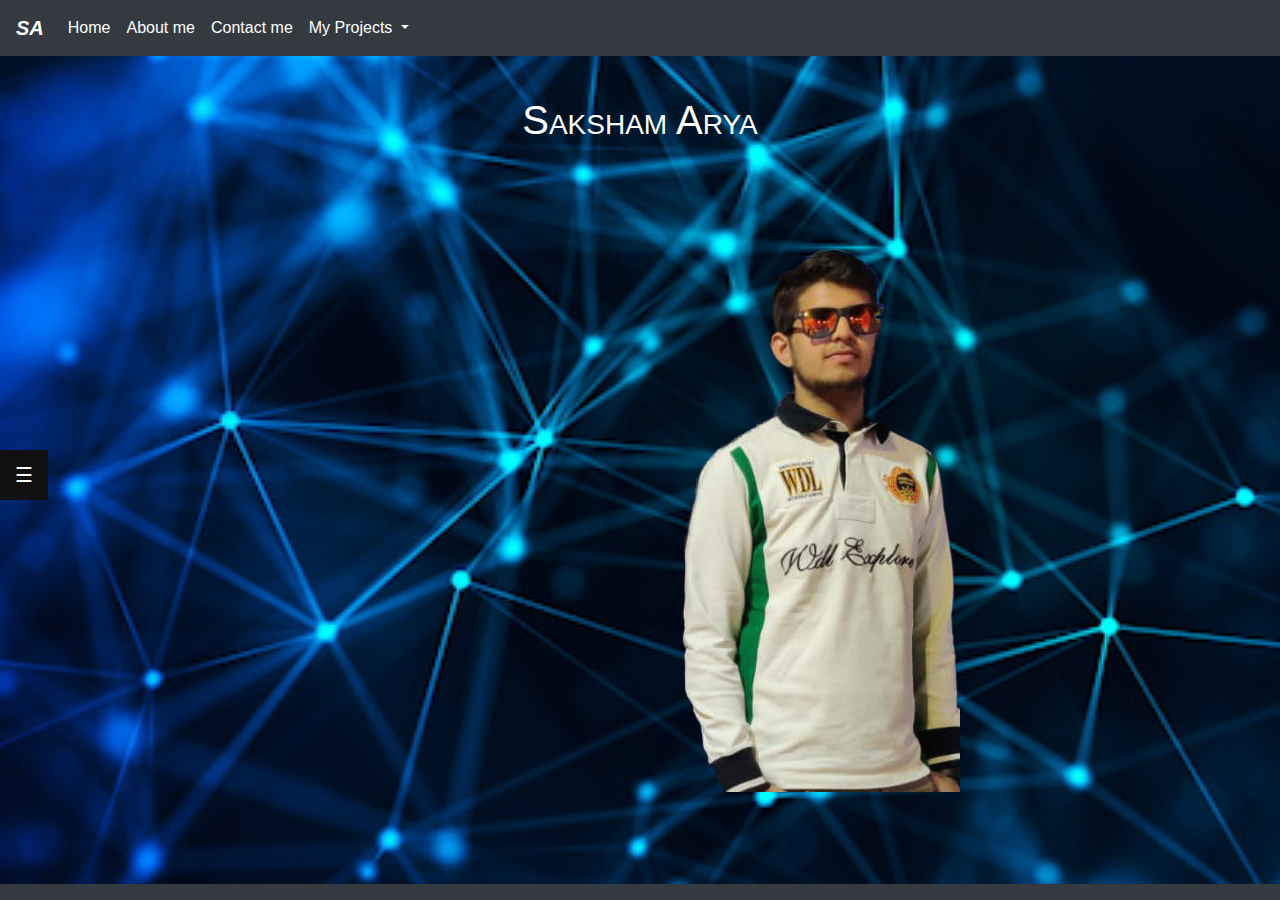
<file: index.html>
<html>
<link rel="stylesheet" href="https://stackpath.bootstrapcdn.com/bootstrap/4.4.1/css/bootstrap.min.css" integrity="sha384-Vkoo8x4CGsO3+Hhxv8T/Q5PaXtkKtu6ug5TOeNV6gBiFeWPGFN9MuhOf23Q9Ifjh" crossorigin="anonymous">
<script src="https://code.jquery.com/jquery-3.4.1.slim.min.js" integrity="sha384-J6qa4849blE2+poT4WnyKhv5vZF5SrPo0iEjwBvKU7imGFAV0wwj1yYfoRSJoZ+n" crossorigin="anonymous"></script>
<script src="https://cdn.jsdelivr.net/npm/popper.js@1.16.0/dist/umd/popper.min.js" integrity="sha384-Q6E9RHvbIyZFJoft+2mJbHaEWldlvI9IOYy5n3zV9zzTtmI3UksdQRVvoxMfooAo" crossorigin="anonymous"></script>
<script src="https://stackpath.bootstrapcdn.com/bootstrap/4.4.1/js/bootstrap.min.js" integrity="sha384-wfSDF2E50Y2D1uUdj0O3uMBJnjuUD4Ih7YwaYd1iqfktj0Uod8GCExl3Og8ifwB6" crossorigin="anonymous"></script>
<head>
<title>
My Portfolio
</title>

</head>

<header>
<nav class="navbar navbar-expand-lg navbar-light bg-dark" >
  <a class="navbar-brand" href="#" style="color:white;"><b><i>SA</i></b></a>
  <button class="navbar-toggler" type="button" data-toggle="collapse" data-target="#navbarSupportedContent" aria-controls="navbarSupportedContent" aria-expanded="false" aria-label="Toggle navigation">
    <span class="navbar-toggler-icon"></span>
  </button>

  <div class="collapse navbar-collapse" id="navbarSupportedContent">
    <ul class="navbar-nav mr-auto">
      <li class="nav-item active">
        <a class="nav-link" href="index.html" style="color: white;">Home <span class="sr-only">(current)</span></a>
      </li>
        <li class="nav-item active">
        <a class="nav-link" href="aboutme.html"style="color: white;">About me  <span class="sr-only">(current)</span></a>
      </li>
        <li class="nav-item active">
        <a class="nav-link" href="contact.html"style="color: white;">Contact me <span class="sr-only">(current)</span></a>
      </li>
  
  
      <li class="nav-item dropdown">
        <a class="nav-link dropdown-toggle" href="#" id="navbarDropdown" role="button" data-toggle="dropdown" aria-haspopup="true" aria-expanded="false" style="color: white;">
          My Projects
        </a>
        <div class="dropdown-menu" aria-labelledby="navbarDropdown">
          <a class="dropdown-item" href="https://saksham-ar.github.io/opensoft-news/">News site</a>
          <a class="dropdown-item" href="https://github.com/sAksham-Ar/contacx.git">Contact database</a>
         
      </li>
     
  </div>
</nav>
</header>
<link type="text/css" rel="stylesheet" href="styles.css">
<body >
<div class="im" id="im">
  <a href="javascript:void(0)" class="closebtn" onclick="closeNav()">&times;</a>
  <a href="https://www.facebook.com/saksham.arya.14"><img src="fb.png" id="im1"></a>
  <a href="https://www.instagram.com/s_a_ksham_a/"><img src="insta.png" id="im2"></a>

</div>
<div id="main">
<button class="openbtn" onclick="openNav()">&#9776;</button>
</div>
<script>
  function openNav() {
  document.getElementById("im").style.width = "105px";
  document.getElementById("main").style.marginLeft = "105px";
}


function closeNav() {
  document.getElementById("im").style.width = "0";
  document.getElementById("main").style.marginLeft = "0";
}
</script> 
   <div class="container-fluid" style="text-align: center;">
    <h1 style="color: white;font-variant: small-caps;" >
      Saksham Arya
    </h1> 
  
   <img src="pic.png" >
  
  </div>
  <nav class="navbar fixed-bottom navbar-light bg-dark">
  
      
      
 
    
  </nav>
 
</body>


</html>
</file>
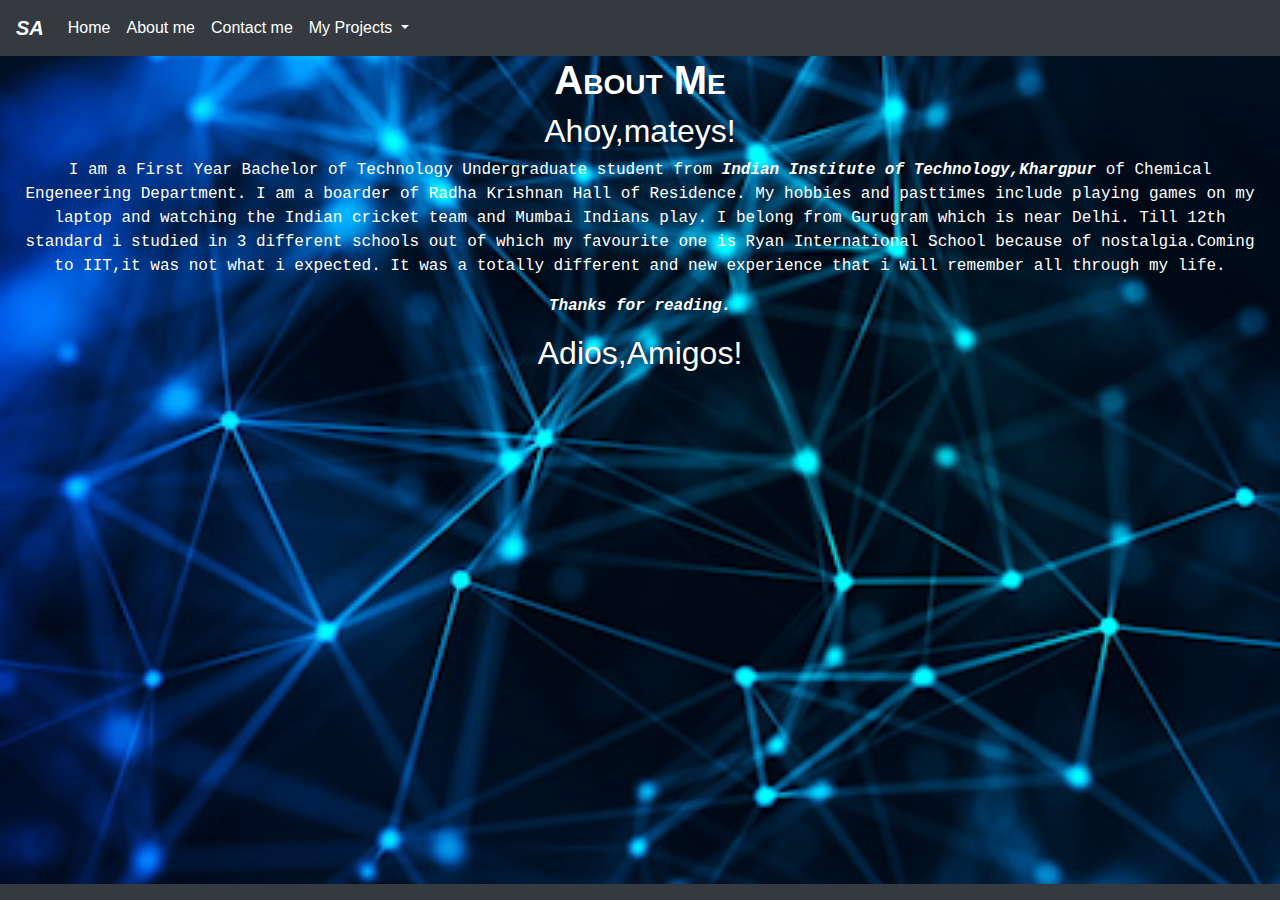
<file: aboutme.html>
<html>
<link rel="stylesheet" href="https://stackpath.bootstrapcdn.com/bootstrap/4.4.1/css/bootstrap.min.css" integrity="sha384-Vkoo8x4CGsO3+Hhxv8T/Q5PaXtkKtu6ug5TOeNV6gBiFeWPGFN9MuhOf23Q9Ifjh" crossorigin="anonymous">
<script src="https://code.jquery.com/jquery-3.4.1.slim.min.js" integrity="sha384-J6qa4849blE2+poT4WnyKhv5vZF5SrPo0iEjwBvKU7imGFAV0wwj1yYfoRSJoZ+n" crossorigin="anonymous"></script>
<script src="https://cdn.jsdelivr.net/npm/popper.js@1.16.0/dist/umd/popper.min.js" integrity="sha384-Q6E9RHvbIyZFJoft+2mJbHaEWldlvI9IOYy5n3zV9zzTtmI3UksdQRVvoxMfooAo" crossorigin="anonymous"></script>
<script src="https://stackpath.bootstrapcdn.com/bootstrap/4.4.1/js/bootstrap.min.js" integrity="sha384-wfSDF2E50Y2D1uUdj0O3uMBJnjuUD4Ih7YwaYd1iqfktj0Uod8GCExl3Og8ifwB6" crossorigin="anonymous"></script>
<head>
<title>
My Portfolio
</title>

</head>

<header>
<nav class="navbar navbar-expand-lg navbar-light bg-dark" >
  <a class="navbar-brand" href="#" style="color:white;"><b><i>SA</i></b></a>
  <button class="navbar-toggler" type="button" data-toggle="collapse" data-target="#navbarSupportedContent" aria-controls="navbarSupportedContent" aria-expanded="false" aria-label="Toggle navigation">
    <span class="navbar-toggler-icon"></span>
  </button>

  <div class="collapse navbar-collapse" id="navbarSupportedContent">
    <ul class="navbar-nav mr-auto">
      <li class="nav-item active">
        <a class="nav-link" href="index.html" style="color: white;">Home <span class="sr-only">(current)</span></a>
      </li>
        <li class="nav-item active">
        <a class="nav-link" href="aboutme.html"style="color: white;">About me  <span class="sr-only">(current)</span></a>
      </li>
        <li class="nav-item active">
        <a class="nav-link" href="contact.html"style="color: white;">Contact me <span class="sr-only">(current)</span></a>
      </li>
  
  
      <li class="nav-item dropdown">
        <a class="nav-link dropdown-toggle" href="#" id="navbarDropdown" role="button" data-toggle="dropdown" aria-haspopup="true" aria-expanded="false" style="color: white;">
          My Projects
        </a>
        <div class="dropdown-menu" aria-labelledby="navbarDropdown">
          <a class="dropdown-item" href="https://saksham-ar.github.io/opensoft-news/">News site</a>
          <a class="dropdown-item" href="https://github.com/sAksham-Ar/contacx.git">Contact database</a>
         
      </li>
     
  </div>
</nav>
</header>
<link type="text/css" rel="stylesheet" href="styles.css">
<body >

    <div class="container-fluid" style="text-align: center;">
        <h1 style="color: white;font-variant: small-caps;">
          <b>About Me</b>
        </h1> 
        <h2 style="color: white;">
          Ahoy,mateys!
        </h2>
        <p>

             I am a First Year Bachelor of Technology Undergraduate student from 
             <b><i>Indian Institute of Technology,Khargpur</i></b> of Chemical Engeneering Department.
             I am a boarder of Radha Krishnan Hall of Residence. 
             My hobbies and pasttimes include playing games on my laptop and 
             watching the Indian cricket team and Mumbai Indians play.
             I belong from Gurugram which is near Delhi.
             Till 12th standard i studied in 3 different schools 
             out of which my favourite one is Ryan International School 
             because of nostalgia.Coming to IIT,it was not what i expected.
             It was a totally different and new experience that i will remember all through my life.
             
     </p>
    </div>
     <div class="jk">
     <p>
       <b>
         <i>
       Thanks for reading.
       </i>
       </b>
     </p>
     <h2 style="color: white;">
       Adios,Amigos!
     </h2>
      </div>
      <nav class="navbar fixed-bottom navbar-light bg-dark">
  
      
      
 
    
      </nav>
    </body>
    </html>
</file>
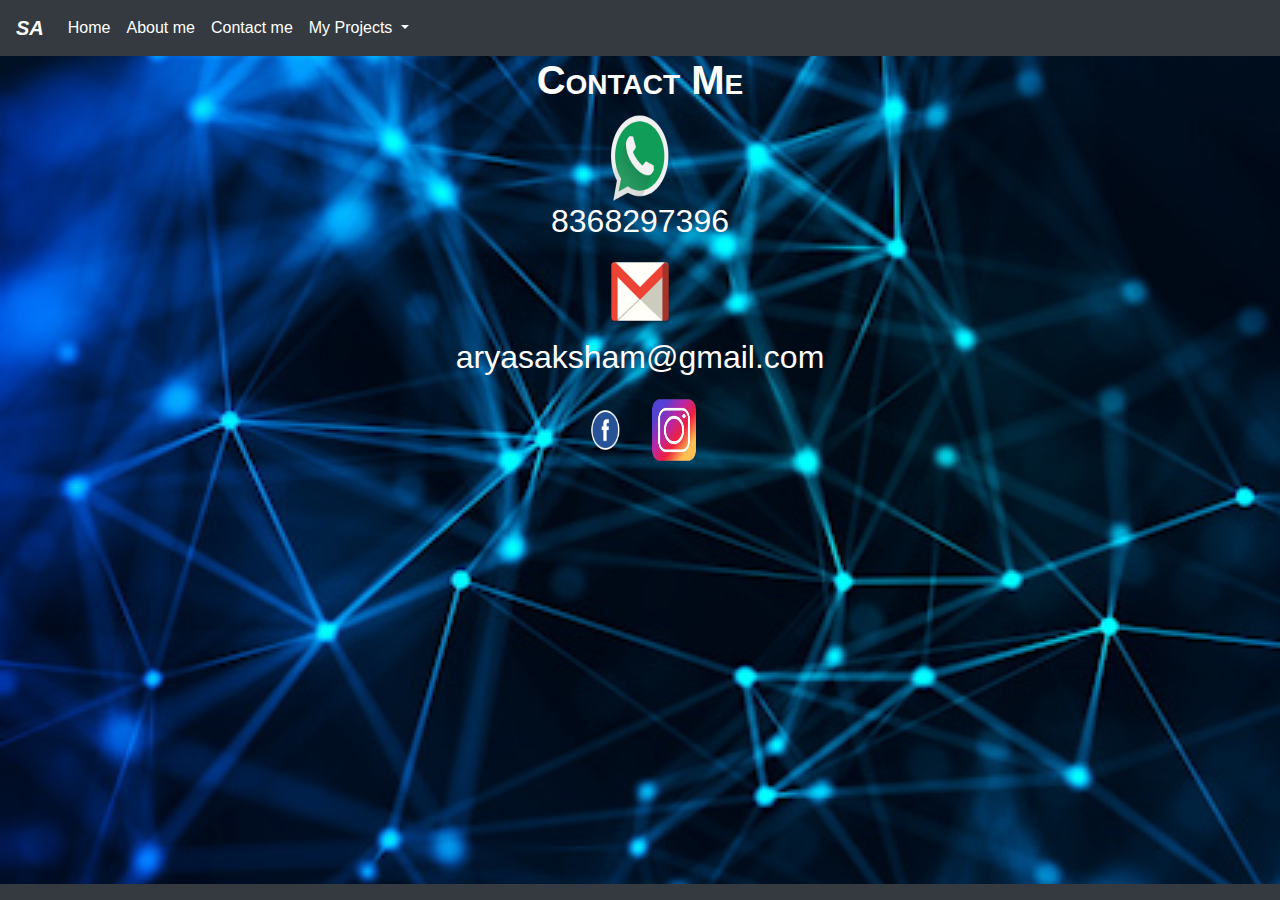
<file: contact.html>
<html>
<link rel="stylesheet" href="https://stackpath.bootstrapcdn.com/bootstrap/4.4.1/css/bootstrap.min.css" integrity="sha384-Vkoo8x4CGsO3+Hhxv8T/Q5PaXtkKtu6ug5TOeNV6gBiFeWPGFN9MuhOf23Q9Ifjh" crossorigin="anonymous">

<head>
<title>
My Portfolio
</title>

</head>

<header>
<nav class="navbar navbar-expand-lg navbar-light bg-dark" >
  <a class="navbar-brand" href="#" style="color:white;"><b><i>SA</i></b></a>
  <button class="navbar-toggler" type="button" data-toggle="collapse" data-target="#navbarSupportedContent" aria-controls="navbarSupportedContent" aria-expanded="false" aria-label="Toggle navigation">
    <span class="navbar-toggler-icon"></span>
  </button>

  <div class="collapse navbar-collapse" id="navbarSupportedContent">
    <ul class="navbar-nav mr-auto">
      <li class="nav-item active">
        <a class="nav-link" href="index.html" style="color: white;">Home <span class="sr-only">(current)</span></a>
      </li>
        <li class="nav-item active">
        <a class="nav-link" href="aboutme.html"style="color: white;">About me  <span class="sr-only">(current)</span></a>
      </li>
        <li class="nav-item active">
        <a class="nav-link" href="contact.html"style="color: white;">Contact me <span class="sr-only">(current)</span></a>
      </li>
  
  
      <li class="nav-item dropdown">
        <a class="nav-link dropdown-toggle" href="#" id="navbarDropdown" role="button" data-toggle="dropdown" aria-haspopup="true" aria-expanded="false" style="color: white;">
          My Projects
        </a>
        <div class="dropdown-menu" aria-labelledby="navbarDropdown">
          <a class="dropdown-item" href="https://saksham-ar.github.io/opensoft-news/">News site</a>
          <a class="dropdown-item" href="https://github.com/sAksham-Ar/contacx.git">Contact database</a>
         
      </li>
     
  </div>
</nav>
</header>
<link type="text/css" rel="stylesheet" href="styles.css">
<body >
    <div class="container-fluid" style="text-align: center;">
        <h1 style="color: white;font-variant: small-caps;">
          <b>Contact Me</b>
        </h1> 
    </div>
    <div class="koll">
    <img src="wa.png">
    <h2>
        8368297396
    </h2>     
     </div>
     <div class="koll">
        <img src="gmail.png">
        <h2>
            aryasaksham@gmail.com
        </h2>     
         </div>
         <div class="koll">
            <a href="https://www.facebook.com/saksham.arya.14"><img src="fb.png"></a>
            <a href="https://www.instagram.com/s_a_ksham_a/"><img src="insta.png"></a>
            
             </div>
    



             <nav class="navbar fixed-bottom navbar-light bg-dark">
  
      
      
 
    
            </nav>
   

</body>
<script src="https://code.jquery.com/jquery-3.4.1.slim.min.js" integrity="sha384-J6qa4849blE2+poT4WnyKhv5vZF5SrPo0iEjwBvKU7imGFAV0wwj1yYfoRSJoZ+n" crossorigin="anonymous"></script>
<script src="https://cdn.jsdelivr.net/npm/popper.js@1.16.0/dist/umd/popper.min.js" integrity="sha384-Q6E9RHvbIyZFJoft+2mJbHaEWldlvI9IOYy5n3zV9zzTtmI3UksdQRVvoxMfooAo" crossorigin="anonymous"></script>
<script src="https://stackpath.bootstrapcdn.com/bootstrap/4.4.1/js/bootstrap.min.js" integrity="sha384-wfSDF2E50Y2D1uUdj0O3uMBJnjuUD4Ih7YwaYd1iqfktj0Uod8GCExl3Og8ifwB6" crossorigin="anonymous"></script>

</html>
</file>
<file: styles.css>
body{
      background-image: url('bac.jpg');
      background-repeat: no-repeat;

  background-size: cover;
  color: white;
    }
    @keyframes example {
      from {top: -300px;opacity: 0;}
      to {top:600px;opacity: 1;}
    }
    .container-fluid h1
    {
      
      animation-name: example;
      animation-duration: 4s;
    }
    .jk
    {
      text-align: center;
    }
     .jk p
     {
      font-family: 'Courier New', Courier, monospace;
      color: white;
      animation-name: example;
      animation-duration: 50s;
     }
     .jk h2
     {
       
      animation-name: example;
      animation-duration: 52s;
     }
     .im img{
       height: 100px;
       width:100px;
     }
   
     .im {
      height: 100%; /* 100% Full-height */
      width: 0; /* 0 width - change this with JavaScript */
      position: fixed; /* Stay in place */
      z-index: 1; /* Stay on top */
      top: 0;
      left: 0;
      background-color: #111; /* Black*/
      overflow-x: hidden; /* Disable horizontal scroll */
      padding-top: 60px; /* Place content 60px from the top */
      transition: 0.5s; /* 0.5 second transition effect to slide in the sidebar */
    }
    .im .closebtn {
      position: absolute;
  top: 0;
  right: 25px;
  font-size: 36px;
  margin-left: 50px;
    }
    .openbtn {
      font-size: 20px;
      cursor: pointer;
      background-color: #111;
      color: white;
      padding: 10px 15px;
      border: none;
      position: absolute;
      top: 50%;
      left: 0px;
    }
    #main {
      transition: margin-left .5s; /* If you want a transition effect */
      padding: 20px;
    }
    
    /* On smaller screens, where height is less than 450px, change the style of the sidenav (less padding and a smaller font size) */
    @media screen and (max-height: 450px) {
      .sidebar {padding-top: 15px;}
      .sidebar a {font-size: 18px;}
    }
  
    .container-fluid p
    {
        font-family: 'Courier New', Courier, monospace;
        color: white;
        animation-name: example;
        animation-duration: 8s;
    }
    .container-fluid h2
    {
      animation-name: example;
        animation-duration: 6s;
    }
  .koll
  {
      text-align: center;
  }
  .koll img{
      height:10%;
      width: 5%;
  }
  .koll a img{
    height:10%;
    width: 5%;
}
</file>
